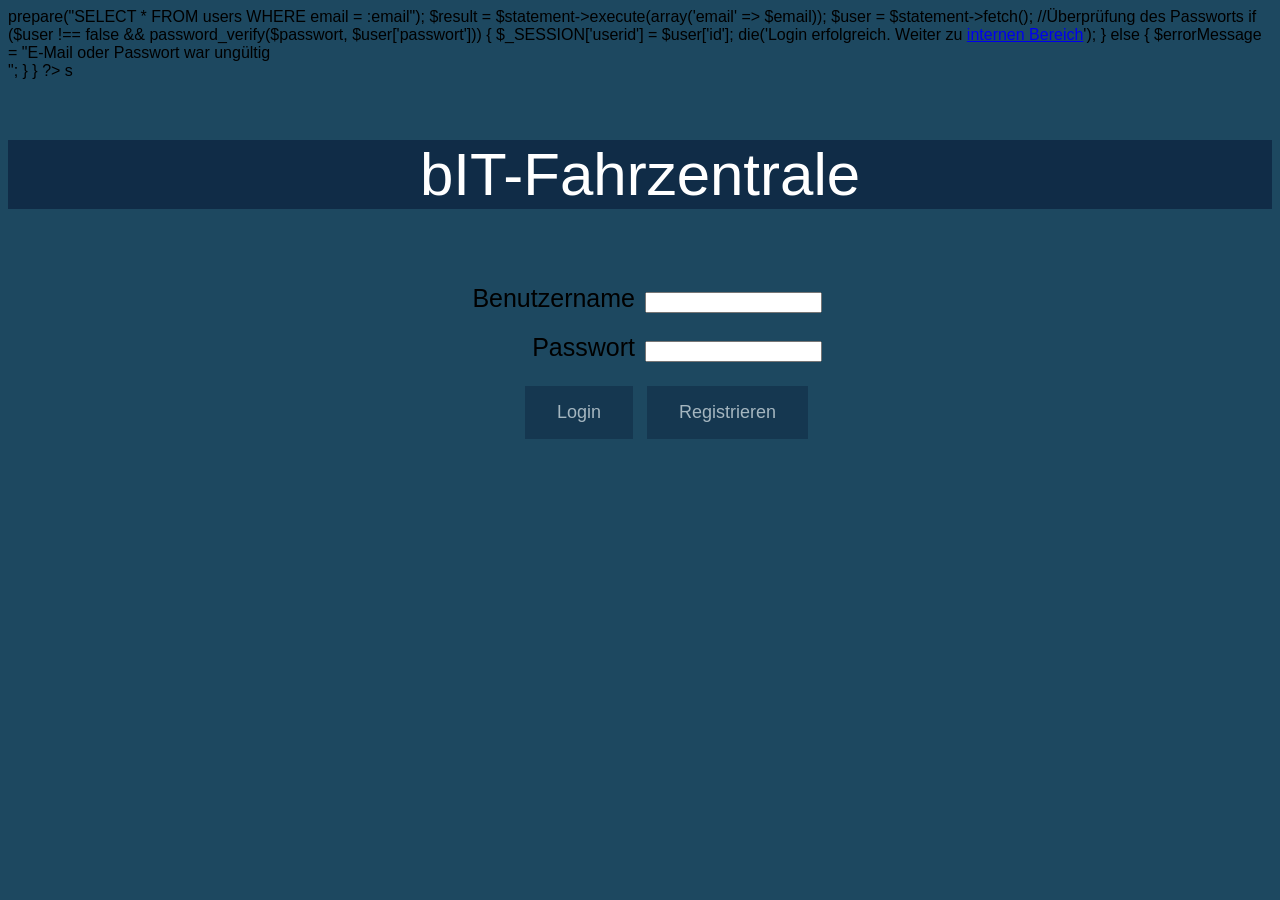
<file: index.html>
<!DOCTYPE html>
<html lang="de">
<head>
<meta charset="UTF-8">
<title>bIT-Fahrzentrale</title>
</head>
<link rel="stylesheet" href="style.css">

<body class="body">
<?php
session_start();
$pdo = new PDO('mysql:host=localhost;dbname=test', 'root', '');
     
if(isset($_GET['login'])) {
        $email = $_POST['email'];
        $passwort = $_POST['passwort'];
        
        $statement = $pdo->prepare("SELECT * FROM users WHERE email = :email");
        $result = $statement->execute(array('email' => $email));
        $user = $statement->fetch();
            
        //Überprüfung des Passworts
        if ($user !== false && password_verify($passwort, $user['passwort'])) {
            $_SESSION['userid'] = $user['id'];
            die('Login erfolgreich. Weiter zu <a href="geheim.php">internen Bereich</a>');
        } else {
            $errorMessage = "E-Mail oder Passwort war ungültig<br>";
        }
        
    }
?>
s
    <div class="div"; style="background-color: #102c47; text-align: center;">
        <p style="font-size: 60px; color: #ffffff";>
            bIT-Fahrzentrale 
        </p>
    </div>
    
    <div style="text-align:center;" class="table">
        <div class="table">
            <div class="spalte" style="text-align: right">Benutzername</div>
            <div class="spalte" style="text-align: left"><label for="bname"><input id="bname" name="bname"></label></div>   
        </div>
        <div class="table">
            <div class="spalte" style="text-align: right">Passwort</div>
            <div class="spalte" style="text-align: left"><label for="pw"><input id="pw" name="pw"></label></div>   
        </div>
        <div class="table">
            <div class="spalte" style="text-align: right">
                <button class="btn">Login</button>
            </div>
            <div class="spalte" style="text-align: left">
                <button class="btn">Registrieren</button>
            </div>   
        </div>

        <div style="text-align: center"; class="tr">
        
        </div>
    </div>
</body>
</html>
</file>
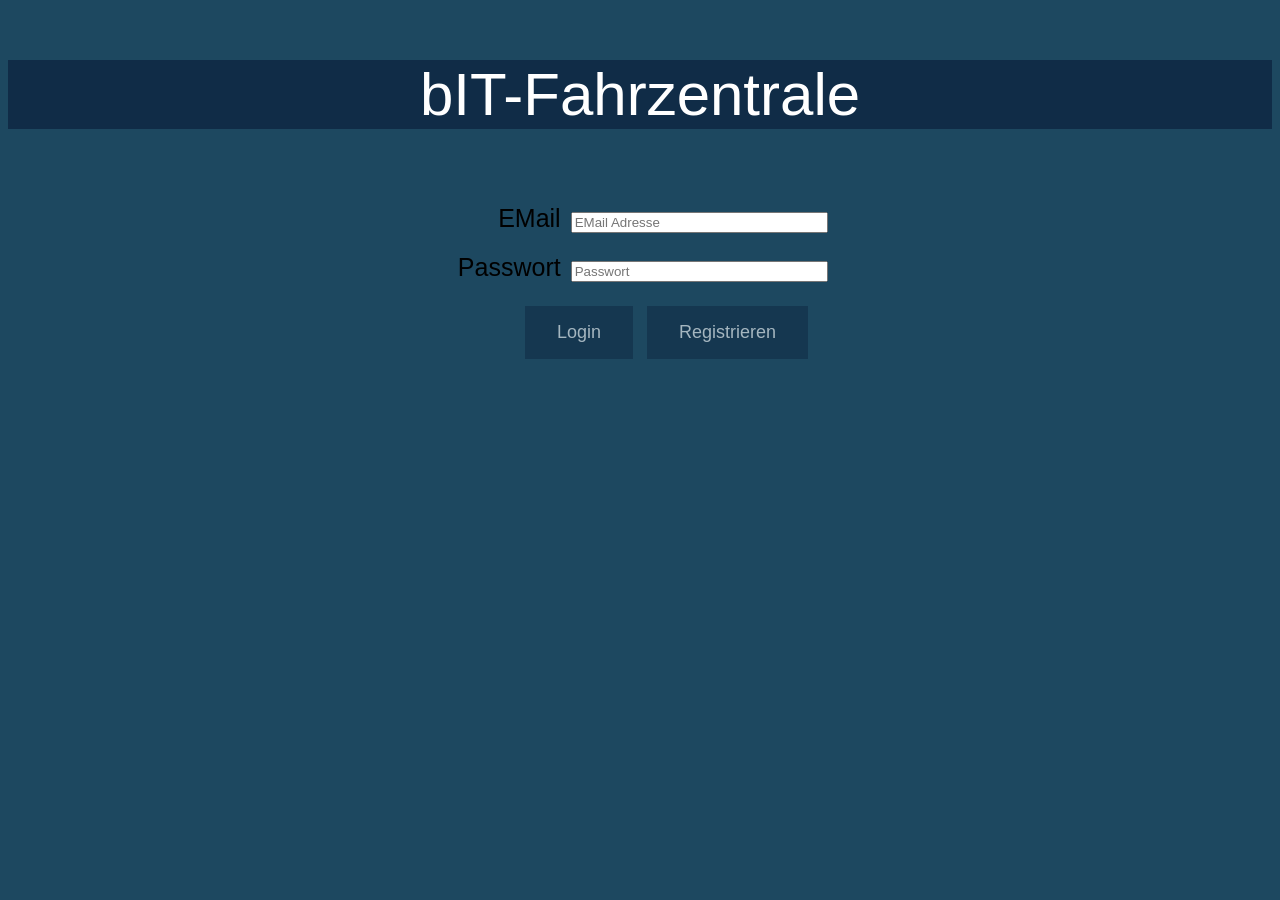
<file: login.html>
<!DOCTYPE html>
<html lang="de">
<head>
    <meta charset="UTF-8">
    <title>bIT-Fahrzentrale</title>
    <link rel="stylesheet" href="style.css">
</head>

<body class="body">

    <div class="div"; style="background-color: #102c47; text-align: center;">
        <p style="font-size: 60px; color: #ffffff";>
            bIT-Fahrzentrale 
        </p>
    </div>

    <div style="text-align:center;" class="table">
       <div class="table">
           <div class="spalte" style="text-align: right">
               EMail
           </div>
           <div class="spalte" style="text-align: left">
               <label for="bname">
                   <input type="email" size="30" maxlength="100" name="email" placeholder="EMail Adresse">
               </label>
           </div>   
       </div>
       <div class="table">
           <div class="spalte" style="text-align: right">
               Passwort
           </div>
           <div class="spalte" style="text-align: left">
               <label for="pw">
                   <input type="password" size="30" maxlength="50" name="passwort" placeholder="Passwort">
               </label>
           </div>   
       </div>
       <div class="table">
           <div class="spalte" style="text-align: right">
               <button type="submit" name="Login" class="btn" onclick="location.href='http://bitfahrzentrale.ddns.net/login.html'">
                   Login
               </button>
           </div>
           <div class="spalte" style="text-align: left">
               <button type="submit" name="Registrieren" class="btn" onclick="location.href='http://bitfahrzentrale.ddns.net/registrierung.html'">
                   Registrieren
               </button>
           </div>   
       </div>
       <div style="text-align: center"; class="tr">
       
       </div>
   </div>

    
</body>
</html>
</file>
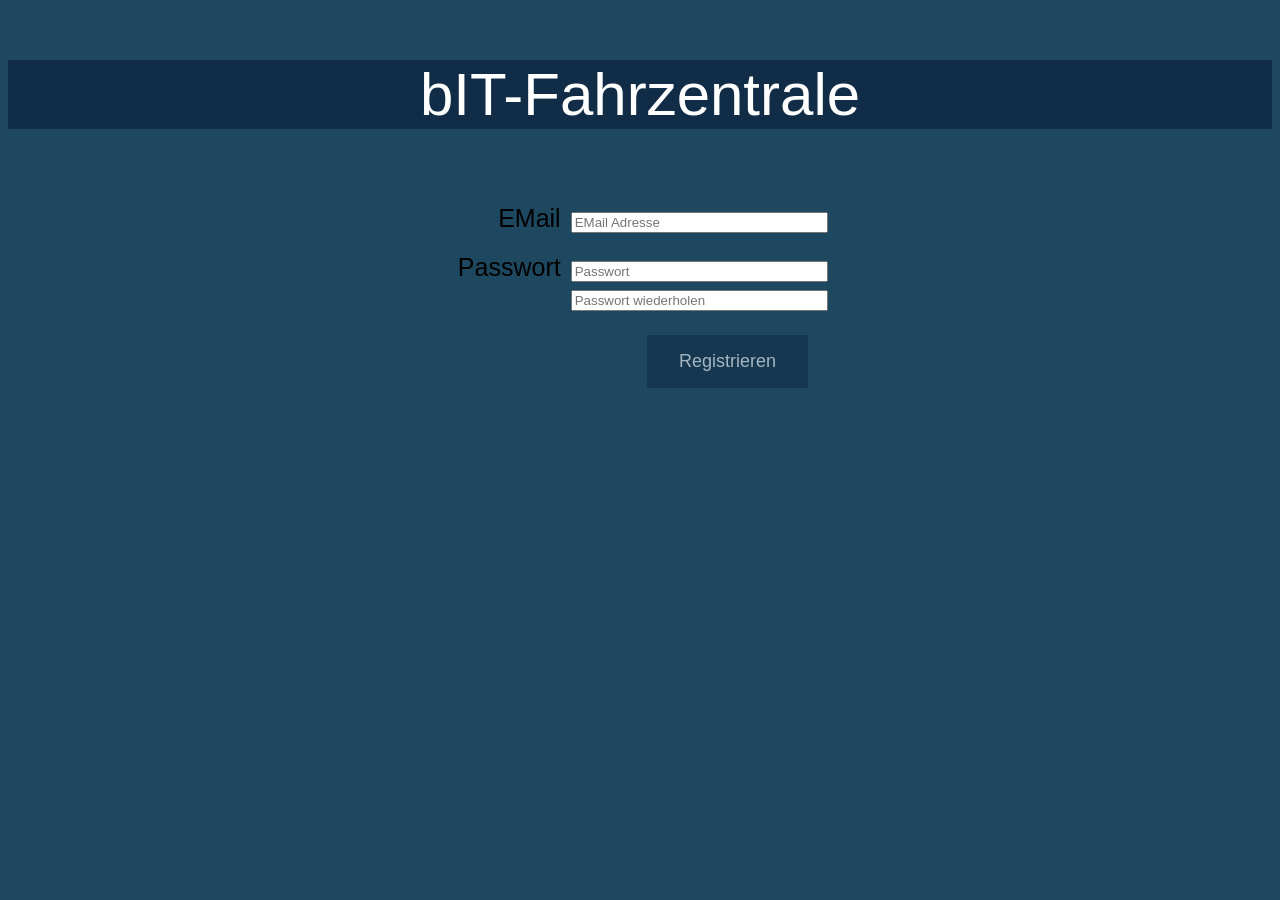
<file: registrierung.html>
<!DOCTYPE html>
<html lang="de">
<head>
    <meta charset="UTF-8">
    <title>bIT-Fahrzentrale</title>
    <link rel="stylesheet" href="style.css">
</head>

<body class="body">

    <div class="div"; style="background-color: #102c47; text-align: center;">
        <p style="font-size: 60px; color: #ffffff";>
            bIT-Fahrzentrale 
        </p>
    </div>

    <div style="text-align:center;" class="table">
        <div class="table">
            <div class="spalte" style="text-align: right">
                EMail
            </div>
            <div class="spalte" style="text-align: left">
                <label for="bname">
                    <input type="email" size="30" maxlength="100" name="email" placeholder="EMail Adresse">
                </label>
            </div>   
        </div>
        <div class="table">
            <div class="spalte" style="text-align: right">
                Passwort
            </div>
            <div class="spalte" style="text-align: left">
                <label for="pw">
                    <input type="password" size="30" maxlength="50" name="passwort" placeholder="Passwort">
                </label>
                <br>
                <label for="pw">
                    <input type="password" size="30" maxlength="50" name="passwort2" placeholder="Passwort wiederholen">
                </label>
            </div>   
        </div>
        <div class="table">
            <div class="spalte" style="text-align: right">
              
            </div>
            <div class="spalte" style="text-align: left">
                <button type="submit" name="Registrieren" class="btn">
                    Registrieren
                </button>
            </div>   
        </div>
        <div style="text-align: center"; class="tr">
        
        </div>
    </div>

    
</body>
</html>
</file>
<file: style.css>
body {
  background-color: #1d4860;
  font-family: Arial, Helvetica, sans-serif;
}
div {
  font-size: 25px;
  }
div.table {
  display: table;
  width: calc(100% - 10px);
  /*border: 1px solid blue;*/
  padding: 5px;
  }
div.spalte { 
  display: table-cell;
  /*border: thin solid red;*/
  width: 200px;
  padding: 5px;
  }
.btn {
  background-color: #102c47;
  border: none;
  color: white;
  padding: 16px 32px;
  text-align: center;
  font-size: 18px;
  margin: 4px 2px;
  opacity: 0.6;
  transition: 0.3s;
  }
  .btn:hover {
  opacity: 1
  }

  /*#4c6175 bläulich
    //#4b4b4b grau
    //#4ea556 helles grü
    //#102c47 dunkels blau
    */
</file>
